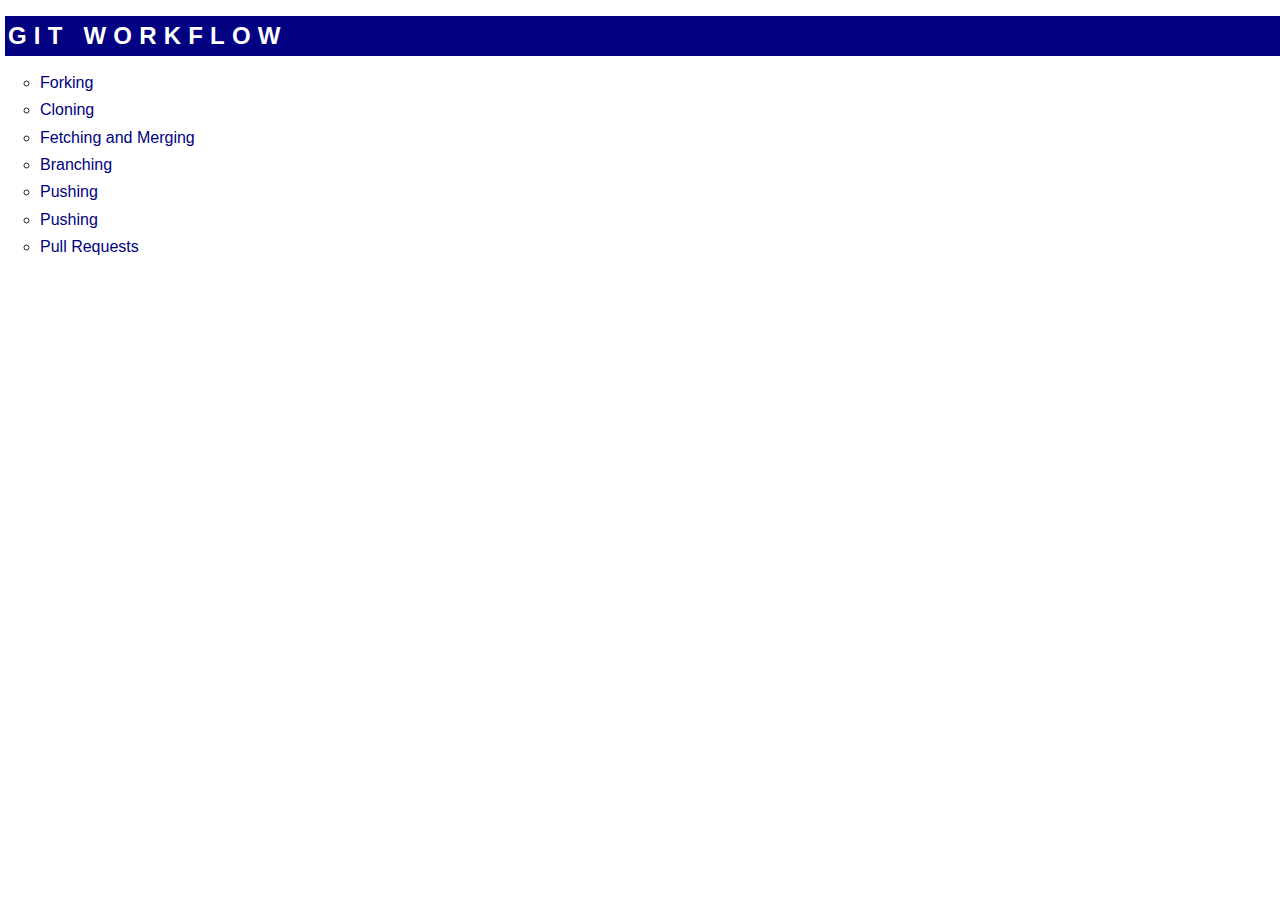
<file: index.html>
<!doctype html>
<html class="no-js" lang="">

    <head>

        <meta charset="utf-8">
        <meta http-equiv="X-UA-Compatible" content="IE=edge,chrome=1">
        <title>Page d'exercie 2 simplon</title>
        <meta name="description" content="Get better at Git!">
        <meta name="viewport" contehttps://github.com/Journault-Alexis/exo2simplon.gitnt="width=device-width, initial-scale=1">

           <link href="https://fonts.googleapis.com/css?family=Chivo" rel="stylesheet" type="text/css">
        <link rel="stylesheet" href="css/normalize.min.css">
        <link rel="stylesheet" href="css/main.css">

    <body>

        <h1>Git Workflow</h1>

        <ul>
            <li><a href="forking.html">Forking</a></li>
            <li><a href="cloning.html">Cloning</a></li>
            <li><a href="fetching-and-merging.html">Fetching and Merging</a></li>
            <li><a href="branching.html">Branching</a></li>
            <li><a href="pushing.html">Pushing</a></li>
             <li><a href="hello">Pushing</a></li>
            <li><a href="workflow/pull-requests.html">Pull Requests</a></li>
        </ul>
<script src="https://ajax.googleapis.com/ajax/libs/jquery/3.2.1/jquery.min.js"></script>
    </body>
</html>
</file>
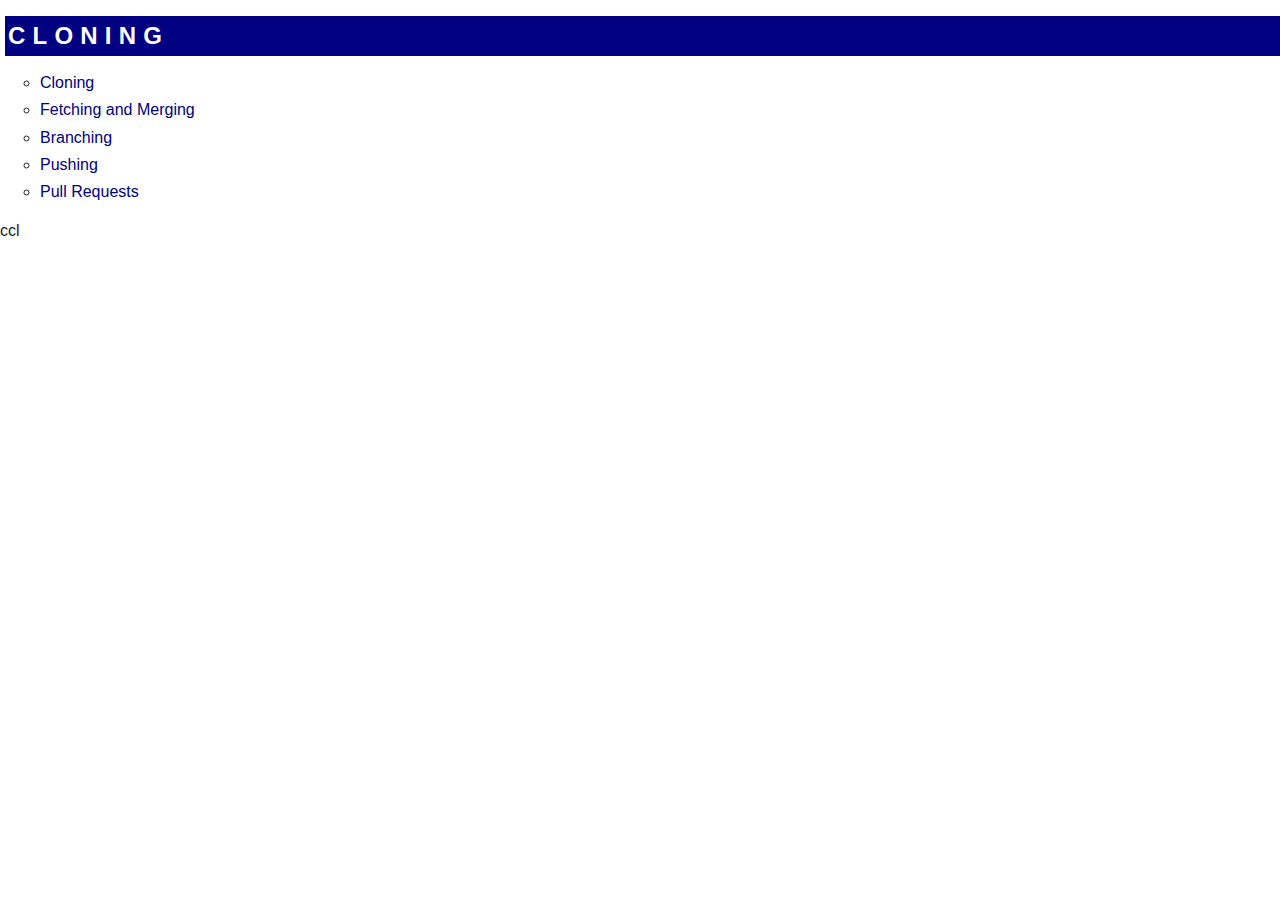
<file: cloning.html>
<html class="no-js" lang="">
    <head>
        <meta charset="utf-8">
        <meta http-equiv="X-UA-Compatible" content="IE=edge,chrome=1">
        <title></title>
        <meta name="description" content="Get better at Git!">
        <meta name="viewport" content="width=device-width, initial-scale=1">

        <link rel="stylesheet" href="css/normalize.min.css">
        <link rel="stylesheet" href="css/main.css">
    </head>
    <body>

        <h1>cloning</h1>

        <ul>

            <li><a href="workflow/cloning.html">Cloning</a></li>
            <li><a href="workflow/fetching-and-merging.html">Fetching and Merging</a></li>
            <li><a href="workflow/branching.html">Branching</a></li>
            <li><a href="workflow/pushing.html">Pushing</a></li>
            <li><a href="workflow/pull-requests.html">Pull Requests</a></li>
        </ul>

    </body>
</html>
ccl
</file>
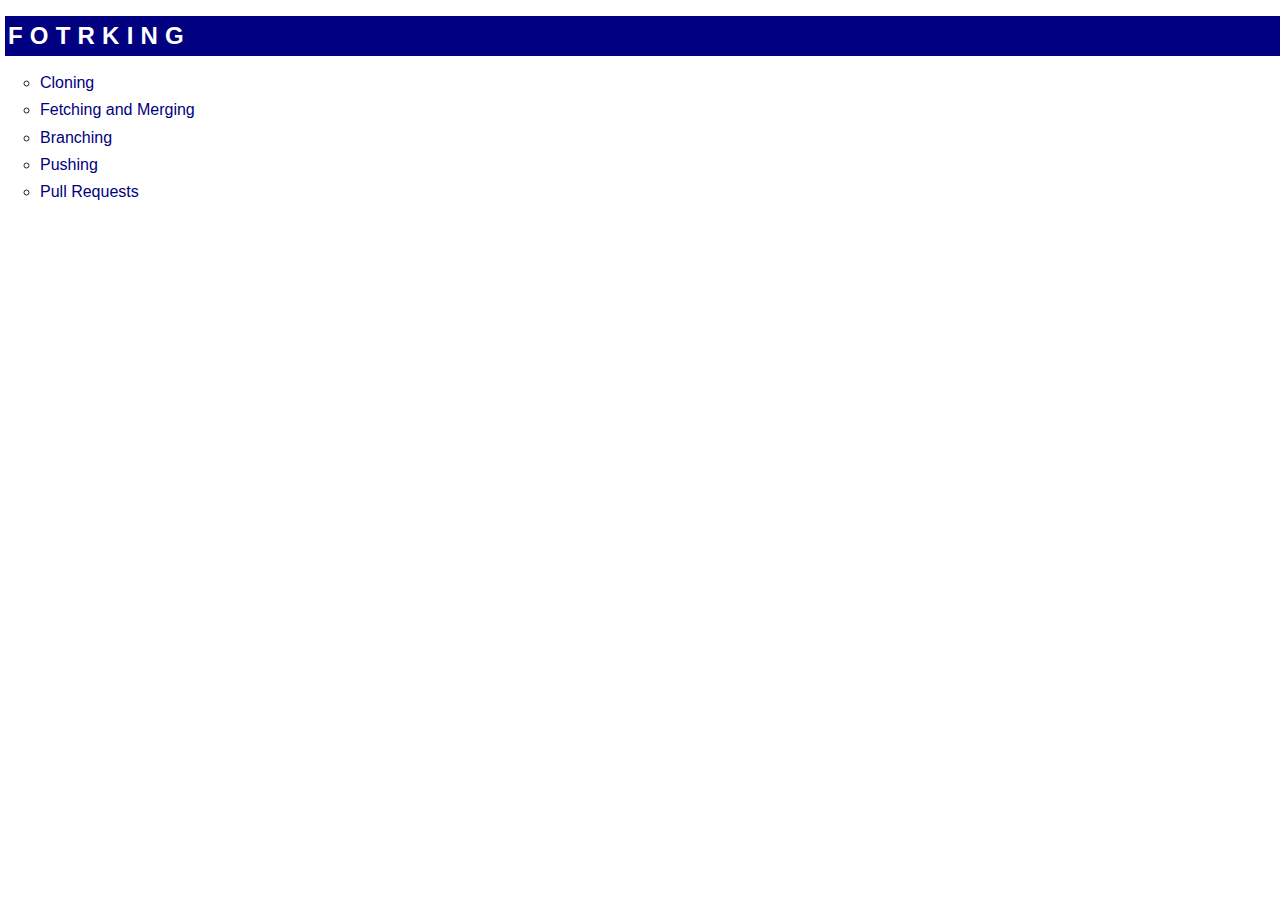
<file: forking.html>
<!doctype html>
<html class="no-js" lang="">
    <head>
        <meta charset="utf-8">
        <meta http-equiv="X-UA-Compatible" content="IE=edge,chrome=1">
        <title></title>
        <meta name="description" content="Get better at Git!">
        <meta name="viewport" content="width=device-width, initial-scale=1">

        <link rel="stylesheet" href="css/normalize.min.css">
        <link rel="stylesheet" href="css/main.css">
    </head>
    <body>

        <h1>fotrking</h1>

        <ul>

            <li><a href="workflow/cloning.html">Cloning</a></li>
            <li><a href="workflow/fetching-and-merging.html">Fetching and Merging</a></li>
            <li><a href="workflow/branching.html">Branching</a></li>
            <li><a href="workflow/pushing.html">Pushing</a></li>
            <li><a href="workflow/pull-requests.html">Pull Requests</a></li>
        </ul>

    </body>
</html>
</file>
<file: css/main.css>
/*! HTML5 Boilerplate v5.0 | MIT License | http://h5bp.com/ */

html {
    color: #222;
    font-size: 1em;
    line-height: 1.4;
}

::-moz-selection {
    background: #b3d4fc;
    text-shadow: none;
}

::selection {
    background: #b3d4fc;
    text-shadow: none;
}

hr {
    display: block;
    height: 1px;
    border: 0;
    border-top: 1px solid #ccc;
    margin: 1em 0;
    padding: 0;
}

audio,
canvas,
iframe,
img,
svg,
video {
    vertical-align: middle;
}

fieldset {
    border: 0;
    margin: 0;
    padding: 0;
}

textarea {
    resize: vertical;
}

.browserupgrade {
    margin: 0.2em 0;
    background: #ccc;
    color: #000;
    padding: 0.2em 0;
}


/* ==========================================================================
   Author's custom styles
   ========================================================================== */

h1 {
font-size: 24px;
font-family: "chivo" sans-serif;
letter-spacing: 0.3em;
color: #fff;
background-color: navy;
padding: 3px;
text-transform: uppercase;
margin-left: 5px;
}

li {
list-style: circle;
margin-bottom: 5px;
}

li a {
text-decoration: none;
color: navy;
}














/* ==========================================================================
   Media Queries
   ========================================================================== */

@media only screen and (min-width: 35em) {

}

@media print,
       (-o-min-device-pixel-ratio: 5/4),
       (-webkit-min-device-pixel-ratio: 1.25),
       (min-resolution: 120dpi) {

}

/* ==========================================================================
   Helper classes
   ========================================================================== */

.hidden {
    display: none !important;
    visibility: hidden;
}

.visuallyhidden {
    border: 0;
    clip: rect(0 0 0 0);
    height: 1px;
    margin: -1px;
    overflow: hidden;
    padding: 0;
    position: absolute;
    width: 1px;
}

.visuallyhidden.focusable:active,
.visuallyhidden.focusable:focus {
    clip: auto;
    height: auto;
    margin: 0;
    overflow: visible;
    position: static;
    width: auto;
}

.invisible {
    visibility: hidden;
}

.clearfix:before,
.clearfix:after {
    content: " ";
    display: table;
}

.clearfix:after {
    clear: both;
}

.clearfix {
    *zoom: 1;
}

/* ==========================================================================
   Print styles
   ========================================================================== */

@media print {
    *,
    *:before,
    *:after {
        background: transparent !important;
        color: #000 !important;
        box-shadow: none !important;
        text-shadow: none !important;
    }

    a,
    a:visited {
        text-decoration: underline;
    }

    a[href]:after {
        content: " (" attr(href) ")";
    }

    abbr[title]:after {
        content: " (" attr(title) ")";
    }

    a[href^="#"]:after,
    a[href^="javascript:"]:after {
        content: "";
    }

    pre,
    blockquote {
        border: 1px solid #999;
        page-break-inside: avoid;
    }

    thead {
        display: table-header-group;
    }

    tr,
    img {
        page-break-inside: avoid;
    }

    img {
        max-width: 100% !important;
    }

    p,
    h2,
    h3 {
        orphans: 3;
        widows: 3;
    }

    h2,
    h3 {
        page-break-after: avoid;
    }
}
</file>
